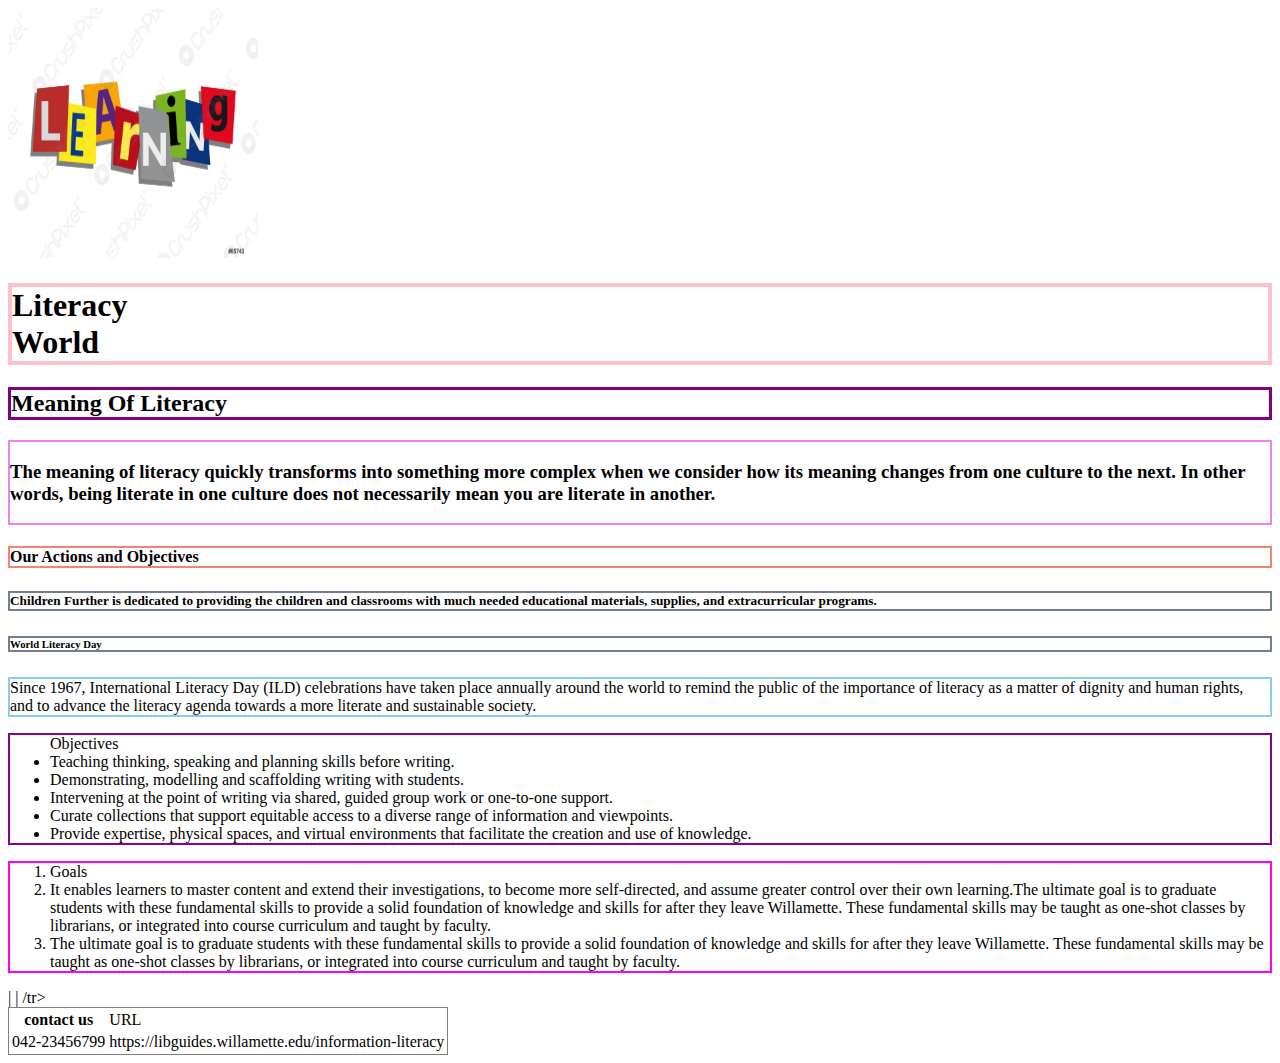
<file: index.html>
<!DOCTYPE html>
<html lang="en">
<head>
    <meta charset="UTF-8">
    <meta http-equiv="X-UA-Compatible" content="IE=edge">
    <meta name="viewport" content="width=device-width, initial-scale=1.0">
    <title>Litracy World</title>
</head>
<body>
    <img src="Site Logo.jpg" style="border: yellowgreen;" width="250PX" height="250PX " alt="Image Not Found">
    <H1 style="border:4px solid pink" >Literacy <br> World  </H1>
    <h2 style="border: 3px solid purple">Meaning Of Literacy</h2>
    <h3 style="border: 2px solid violet"><p>The meaning of literacy quickly transforms into something more complex when we consider how its meaning changes from one culture to the next. In other words, being literate in one culture does not necessarily mean you are literate in another. </p></h3>
    <h4 style="border: 2px solid salmon">Our Actions and Objectives</h4>
    <h5 style="border: 2px solid slategray">Children Further is dedicated to providing the children and classrooms with much needed educational materials, supplies, and extracurricular programs.</h5>
    <h6 style="border: 2px solid slategrey">World Literacy Day </h6>
    <p style="border: 2px solid skyblue">Since 1967, International Literacy Day (ILD) celebrations have taken place annually around the world to remind the public of the importance of literacy as a matter of dignity and human rights, and to advance the literacy agenda towards a more literate and sustainable society. </p>
    <ul style="border: 2px solid darkmagenta"> Objectives
        <li>Teaching thinking, speaking and planning skills before writing.</li>
        <li>Demonstrating, modelling and scaffolding writing with students.</li>
        <li>Intervening at the point of writing via shared, guided group work or one-to-one support.</li>
        <li>Curate collections that support equitable access to a diverse range of information and viewpoints.</li>
        <li>Provide expertise, physical spaces, and virtual environments that facilitate the creation and use of knowledge.</li>
    </ul>
    <ol style="border: 2px solid fuchsia">
        <li>Goals</li>
        <li>It enables learners to master content and extend their investigations, to become more self-directed, and assume greater control over their own learning.The ultimate goal is to graduate students with these fundamental skills to provide a solid foundation of knowledge and skills for after they leave Willamette. These fundamental skills may be taught as one-shot classes by librarians, or integrated into course curriculum and taught by faculty.  
        </li>
        <li>The ultimate goal is to graduate students with these fundamental skills to provide a solid foundation of knowledge and skills for after they leave Willamette. These fundamental skills may be taught as one-shot classes by librarians, or integrated into course curriculum and taught by faculty.  

        </li>
    </ol>

    <table style="border: 1px solid gray;"> <th> contact us</th> | <td>URL</td> </tr>
    <tr><td> 042-23456799</td> | <td>https://libguides.willamette.edu/information-literacy</td>/tr>

</body>
</html>
</file>
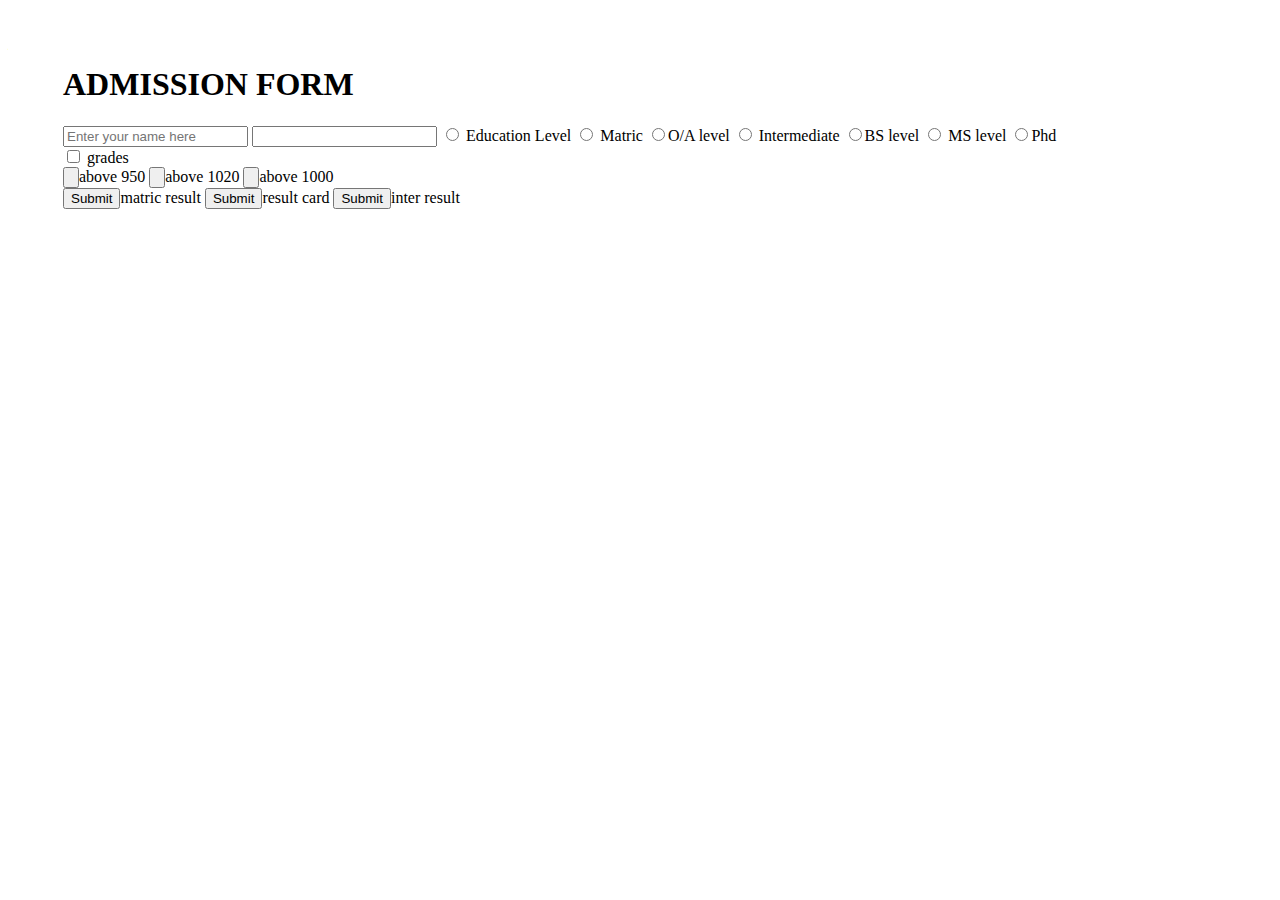
<file: form.html>
<!DOCTYPE html>
<html lang="en">
<head>
    <meta charset="UTF-8">
    <meta http-equiv="X-UA-Compatible" content="IE=edge">
    <meta name="viewport" content="width=device-width, initial-scale=1.0">
    <title><Form class="php"></Form></title>
</head>
<body>
    
<div class="ADMISSION FORM"> 
    <form action="form.php">
    
    <H1>ADMISSION FORM</H1>
    <label for="Name of Students"> <input type="text" placeholder="Enter your name here"></label>
    <label for="Picture"><input type="Picture" height="180px " width="180px"></label>
    <label for="Education Level"> <input type="radio" name="Education Level" id="Education LevelidEductaion Level" class="Education Level" value="Education Level"> Education Level</label>
    <label for="matric"> <input type="radio"name="education level" id="Education LevelidMatric"  value="Matric"> Matric </label>
    <label for="o/a level"><input type="radio" name="education level" id="Education LevelidO/A level" value="O/A level">O/A level </label>
    <label for="Intermediate"><input type="radio"name="Education Level" id="Education LevelidIntermediate"  value="Intermediate"> Intermediate </label>
    <label for="BS"> <input type="radio" name="Education Level" id="Education LevelidBS level" value="BS level">BS level</label>
    <label for="MS"><input type="radio" name="Education Level" id="Education LevelidMS level"  value="MS level"> MS level</select>
        <label for="Phd"><input type="radio" name="Education Level" id="Phd " value="Phd">Phd</label>
    <br>
        <label for="Previous Record"></label>
    
     <input type="checkbox"   id="A,B.C"> grades 
    
<br>
   <label for="score"><input type="button" name="score" id="above 950">above 950</label>
<label for="score"><input type="button" name="score" id="above 1020">above 1020</label>
<label for="score"><input type="button" name="score" id="above 1000">above 1000</label>
<br>
<label for="documents"><input type="submit" name="document" id="matric result">matric result</label>
<label for="documnets"><input type="submit" name="document" id="result card">result card</label>
<label for="documents"> <input type="submit" name="document" id="inter result">inter result</label> <br>
<link rel="stylesheet" href="/form border.css">
</form>
</div>
</body>
</html>
</file>
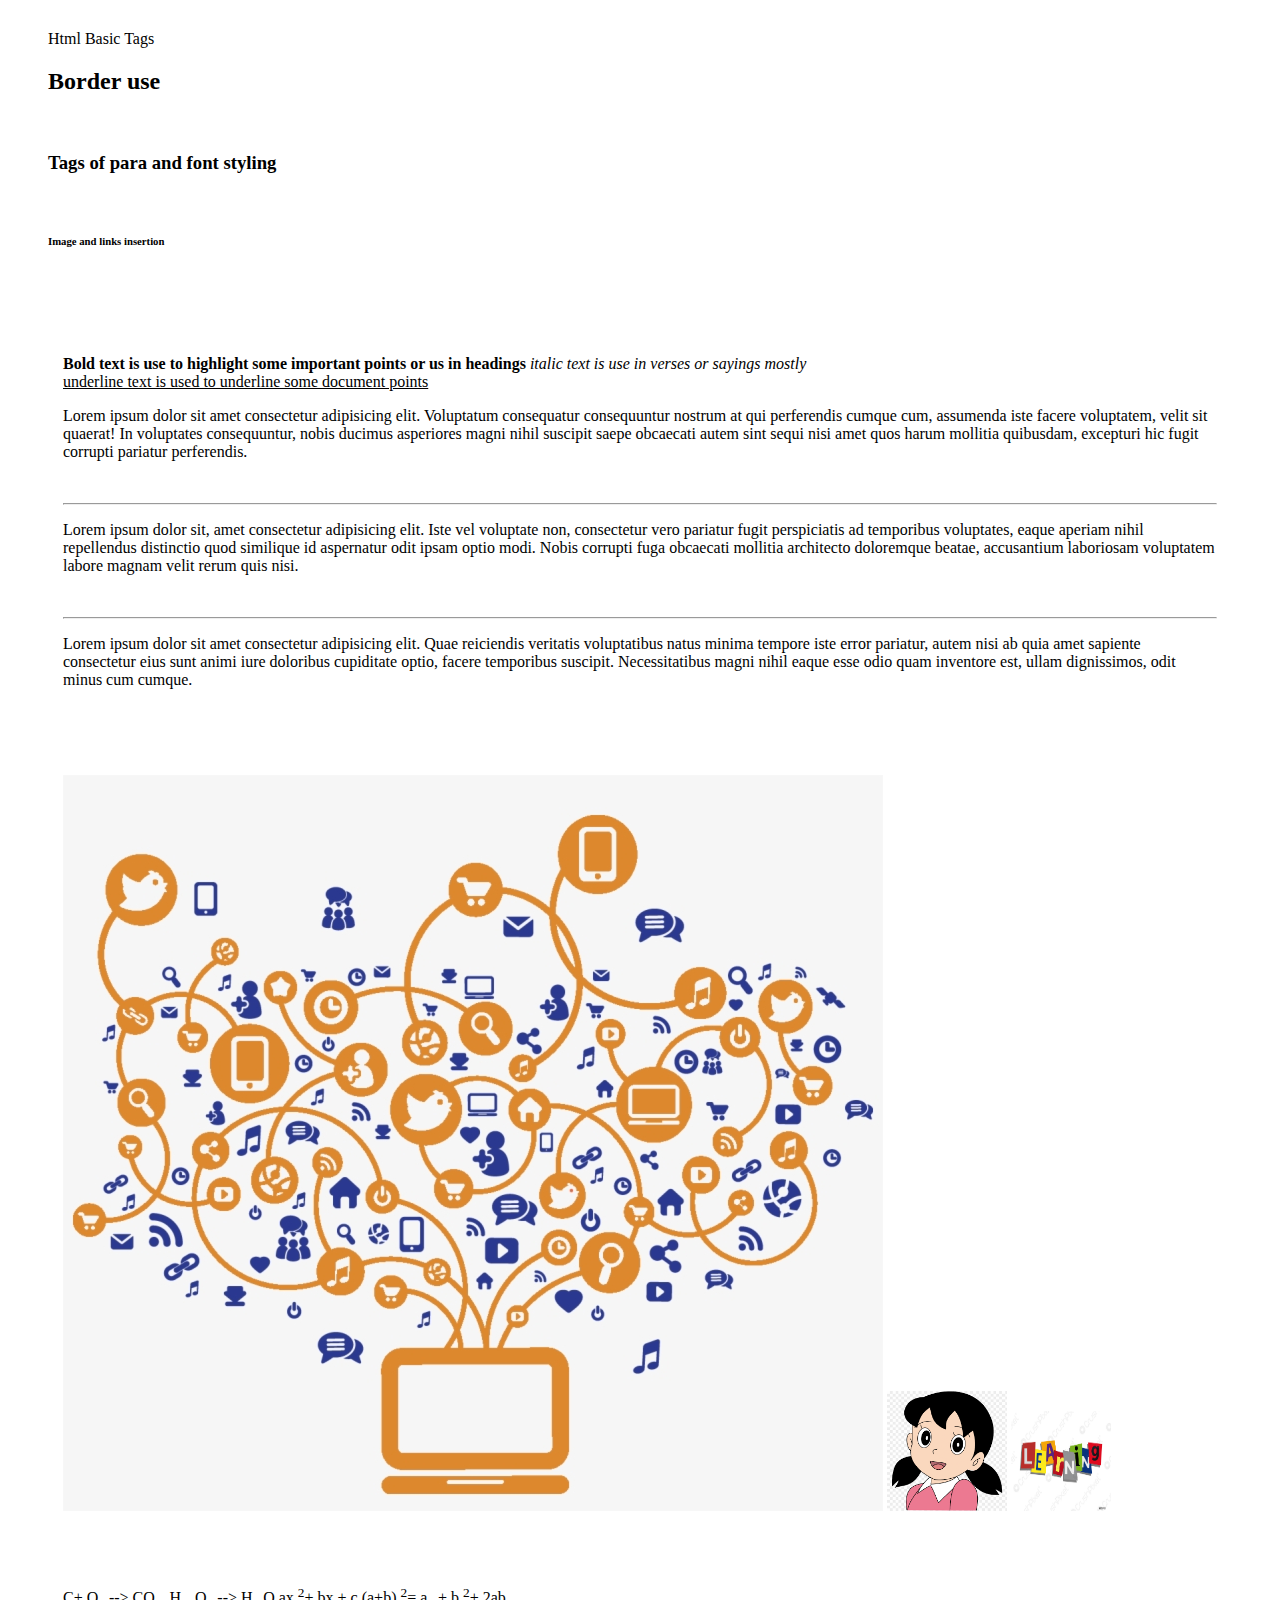
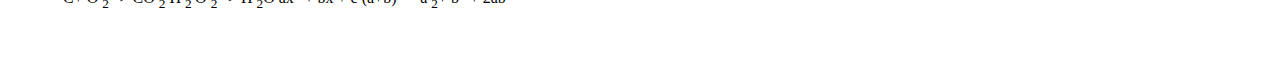
<file: lab sheet ict.html>
<!DOCTYPE html>
<html lang="en">
  <head>
    <meta charset="UTF-8" />
    <meta http-equiv="X-UA-Compatible" content="IE=edge" />
    <meta name="viewport" content="width=device-width, initial-scale=1.0" />
    <title>Lab Work ICT</title>
    <link rel="stylesheet" href="./border.css">
    
  </head>

  <body>
    <div class="headings">
      <hi> Html Basic Tags</hi><br>
      <h2>Border use</h2><br>
      <h3>Tags of para and font styling</h3><br>
      <h6>Image and links insertion</h6><br>
    </div>

    <div class="paragraphs">
      <b
        >Bold text is use to highlight some important points or us in
        headings</b br
      >
      <i> italic text is use in verses or sayings mostly </i><br>
      <u>underline text is used to underline some document points</u><br>
      <p>
        Lorem ipsum dolor sit amet consectetur adipisicing elit. Voluptatum
        consequatur consequuntur nostrum at qui perferendis cumque cum,
        assumenda iste facere voluptatem, velit sit quaerat! In voluptates
        consequuntur, nobis ducimus asperiores magni nihil suscipit saepe
        obcaecati autem sint sequi nisi amet quos harum mollitia quibusdam,
        excepturi hic fugit corrupti pariatur perferendis.
      </p>
      <br />
      <hr />
      <p>
        Lorem ipsum dolor sit, amet consectetur adipisicing elit. Iste vel
        voluptate non, consectetur vero pariatur fugit perspiciatis ad
        temporibus voluptates, eaque aperiam nihil repellendus distinctio quod
        similique id aspernatur odit ipsam optio modi. Nobis corrupti fuga
        obcaecati mollitia architecto doloremque beatae, accusantium laboriosam
        voluptatem labore magnam velit rerum quis nisi.
      </p>
      <br />
      <hr />
      <p>
        Lorem ipsum dolor sit amet consectetur adipisicing elit. Quae reiciendis
        veritatis voluptatibus natus minima tempore iste error pariatur, autem
        nisi ab quia amet sapiente consectetur eius sunt animi iure doloribus
        cupiditate optio, facere temporibus suscipit. Necessitatibus magni nihil
        eaque esse odio quam inventore est, ullam dignissimos, odit minus cum
        cumque.
      </p>
    </div>

    <div class="photos">
      <img src="/logo.png" alt="logo of comsats" />
      <img src="/shizuka.png" alt="shizuka" height="120px" width="120px" />
      <img src="/Site Logo.jpg" alt="site logo" height="100px" width="100px" />
      
    </div>

    <div class="formula">
      C+ O <sub>2</sub>--> CO <sub>2</sub> H <sub>2 </sub>O <sub>2</sub>--> H
      <sub>2</sub>O ax <sup>2</sup>+ bx + c (a+b) <sup>2</sup>= a <sub>2</sub>+
      b <sup>2</sup>+ 2ab
    </div>
    
  </body>
</html>
</file>
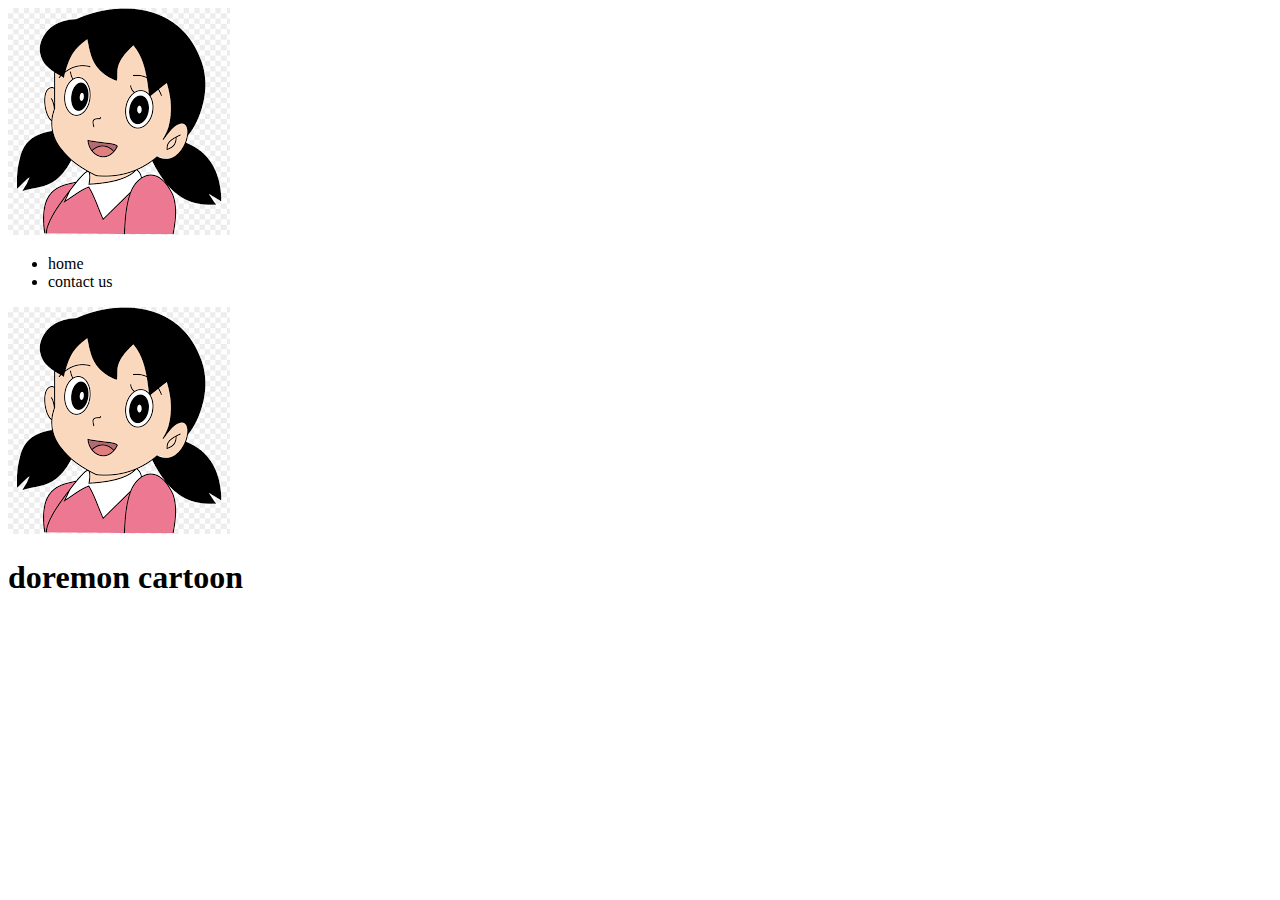
<file: new file.html>
<!DOCTYPE html>
<html lang="en">
<head>
    <meta charset="UTF-8">
    <meta http-equiv="X-UA-Compatible" content="IE=edge">
    <meta name="viewport" content="width=device-width, initial-scale=1.0">
    <title>portfolio</title>
    <link rel="stylesheet" href="/new file.css">
</head>
<body>
    <header class="header">
        <img class="img.b" src="/shizuka.png" alt="image not found">
        <ul class="ul.tag"> <li>home</li>
        <li>contact us</li>
    </ul></header>

    <div class="cartoon.b">
        <img class="img2.b" src="/shizuka.png" alt="fail to load">
        <h1>doremon cartoon</h1>
    </div>
</body>
</html>
</file>
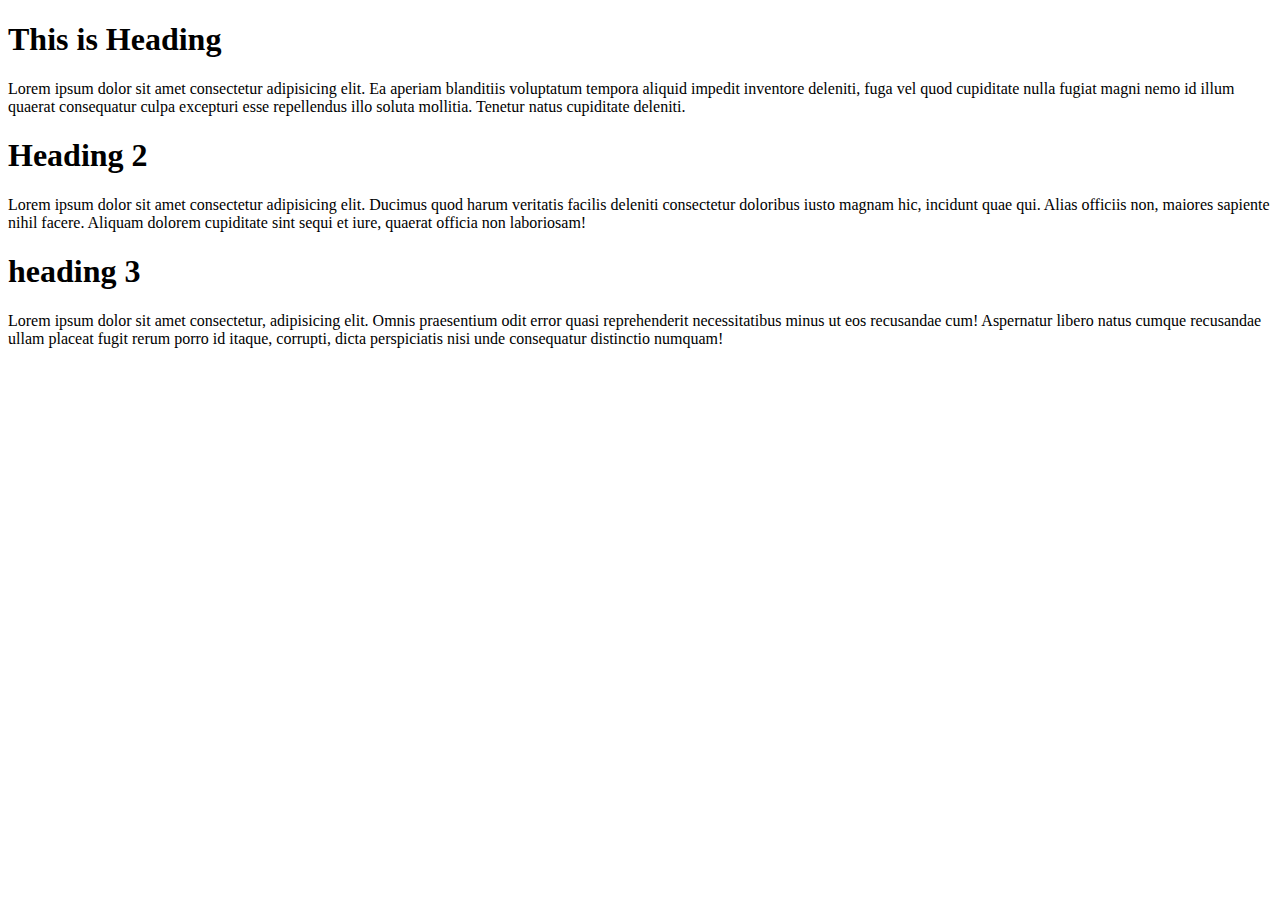
<file: .vscode/css.html>
<!DOCTYPE html>
<html lang="en">
<head>
    <meta charset="UTF-8">
    <meta http-equiv="X-UA-Compatible" content="IE=edge">
    <meta name="viewport" content="width=device-width, initial-scale=1.0">
    <title>Border & Padding</title>

<style>
body{ background color: solid pink ;

.containeer{
background-color: solid rgb(230, 169, 169);
border: solid rgb(207, 97, 115);
padding-left: 34px;
padding right: 34px;
padding top: 40px;
padding bottom:  40px;

border-radius: 23px;
width: 23px;

margin 40px 50px 40px 50px;

box sizing: border-box;
} </style>

</head>
<body>
    <div class="container " 
    id="container 1">
    <h1> This is Heading</h1>
<p>Lorem ipsum dolor sit amet consectetur adipisicing elit. Ea aperiam blanditiis voluptatum tempora aliquid impedit inventore deleniti, fuga vel quod cupiditate nulla fugiat magni nemo id illum quaerat consequatur culpa excepturi esse repellendus illo soluta mollitia. Tenetur natus cupiditate deleniti.
</p>
</div>

<div class="container"> 
    <h1>Heading 2</h1>
    <p>Lorem ipsum dolor sit amet consectetur adipisicing elit. Ducimus quod harum veritatis facilis deleniti consectetur doloribus iusto magnam hic, incidunt quae qui. Alias officiis non, maiores sapiente nihil facere. Aliquam dolorem cupiditate sint sequi et iure, quaerat officia non laboriosam!</p>
</div>
    
<div class="conatiner">
    <h1>heading 3</h1>
    <p>Lorem ipsum dolor sit amet consectetur, adipisicing elit. Omnis praesentium odit error quasi reprehenderit necessitatibus minus ut eos recusandae cum! Aspernatur libero natus cumque recusandae ullam placeat fugit rerum porro id itaque, corrupti, dicta perspiciatis nisi unde consequatur distinctio numquam!</p>
</div>
</body>
</html>
</file>
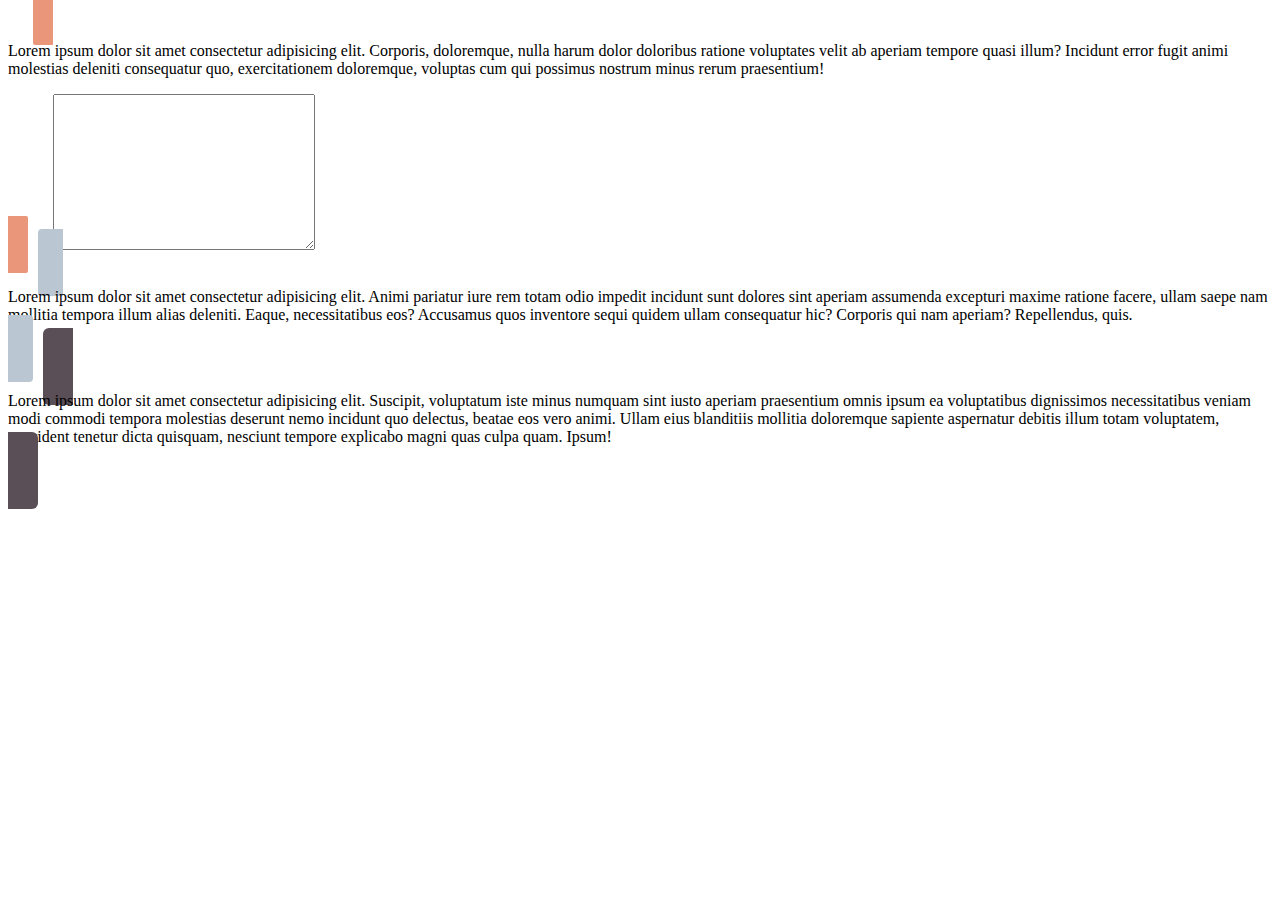
<file: .vscode/mids.html>
<!DOCTYPE html>
<html lang="en">
<head>
    <meta charset="UTF-8">
    <meta http-equiv="X-UA-Compatible" content="IE=edge">
    <meta name="viewport" content="width=device-width, initial-scale=1.0">
    <title>Mid Term</title>
    <link rel="stylesheet" href="./mid.css">
</head>

<body>
    <div class="para1">
    <p>Lorem ipsum dolor sit amet consectetur adipisicing elit. Corporis, doloremque, nulla harum dolor doloribus ratione voluptates velit ab aperiam tempore quasi illum? Incidunt error fugit animi molestias deleniti consequatur quo, exercitationem doloremque, voluptas cum qui possimus nostrum minus rerum praesentium!</p></div>
    <textarea name="section" id="sectionidA" cols="30" rows="10"></textarea>
    </label>

    <br>
    <div class="para2">
    <p>Lorem ipsum dolor sit amet consectetur adipisicing elit. Animi pariatur iure rem totam odio impedit incidunt sunt dolores sint aperiam assumenda excepturi maxime ratione facere, ullam saepe nam mollitia tempora illum alias deleniti. Eaque, necessitatibus eos? Accusamus quos inventore sequi quidem ullam consequatur hic? Corporis qui nam aperiam? Repellendus, quis.
    </p></div>
    <br>
<div class="para3">
    <p>Lorem ipsum dolor sit amet consectetur adipisicing elit. Suscipit, voluptatum iste minus numquam sint iusto aperiam praesentium omnis ipsum ea voluptatibus dignissimos necessitatibus veniam modi commodi tempora molestias deserunt nemo incidunt quo delectus, beatae eos vero animi. Ullam eius blanditiis mollitia doloremque sapiente aspernatur debitis illum totam voluptatem, provident tenetur dicta quisquam, nesciunt tempore explicabo magni quas culpa quam. Ipsum!</p></div>
</body>
</html>
</file>
<file: form border.css>
.ADMISSION FORM{
    margin: 20px 25px;
    padding: 25px 30px;
    background-color: solid rgb(107, 102, 105);
    border-color: solid rgb(54, 28, 36);
    border-radius: 6px;
    box-sizing: ;
}
</file>
<file: border.css>
.headings{ 
    margin: 10px 15px;
    padding: 20px 25px;
    background-color: solid rgb(218, 196, 218);
    border-color: solid purple;
    border-radius: 5px;
    box-sizing: border-box ;

}
.paragraphs{
    margin: 20px 25px;
    padding: 25px 30px;
    background-color: solid rgb(240, 175, 186);
    border-color: solid palevioletred;
    border-radius: 6px;
}
.photos{
    margin: 20px 25px;
    padding: 25px 30px;
    background-color: solid rgb(199, 180, 183);
    border-color: solid rgb(92, 38, 92) ;
    border-radius: 6px;

}

.formula{
    margin: 20px 25px;
    padding: 25px 30px;
    background-color: solid rgb(107, 102, 105);
    border-color: solid rgb(54, 28, 36);
    border-radius: 6px;
}
</file>
<file: new file.css>
.header{
    border-color: cadetblue;
    display: inline-block;
}
.img.b{
    border-color: brown;
}
.ul.tag{
    border-color: darkgoldenrod;
    list-style: none;
}
.cartoon.b{
    border-color: blue;
    width: 10px;
    height: 20px;
}
.img2.b{
    z-index: -1;
}
</file>
<file: .vscode/mid.css>
.para1{
    padding: 20px 20px ;
    margin: 25px 25px ;
    border-radius: 2px;
    border-color: brown;
    background-color: darksalmon;
    display: inline;
    box-sizing: border-box;
}

.para2{
    padding: 25px 25px ;
    margin: 30px 30px ;
    border-radius: 4px;
    border-color: rgb(9, 68, 95);
    background-color: rgb(186, 198, 209);
    display: inline;
    box-sizing: border-box;
}

.para3{
    padding: 30px 30px ;
    margin: 35px 35px ;
    border-radius: 6px;
    border-color: rgb(83, 4, 64);
    background-color: rgb(90, 78, 87);
    display: inline;
    box-sizing: border-box;
}
</file>
